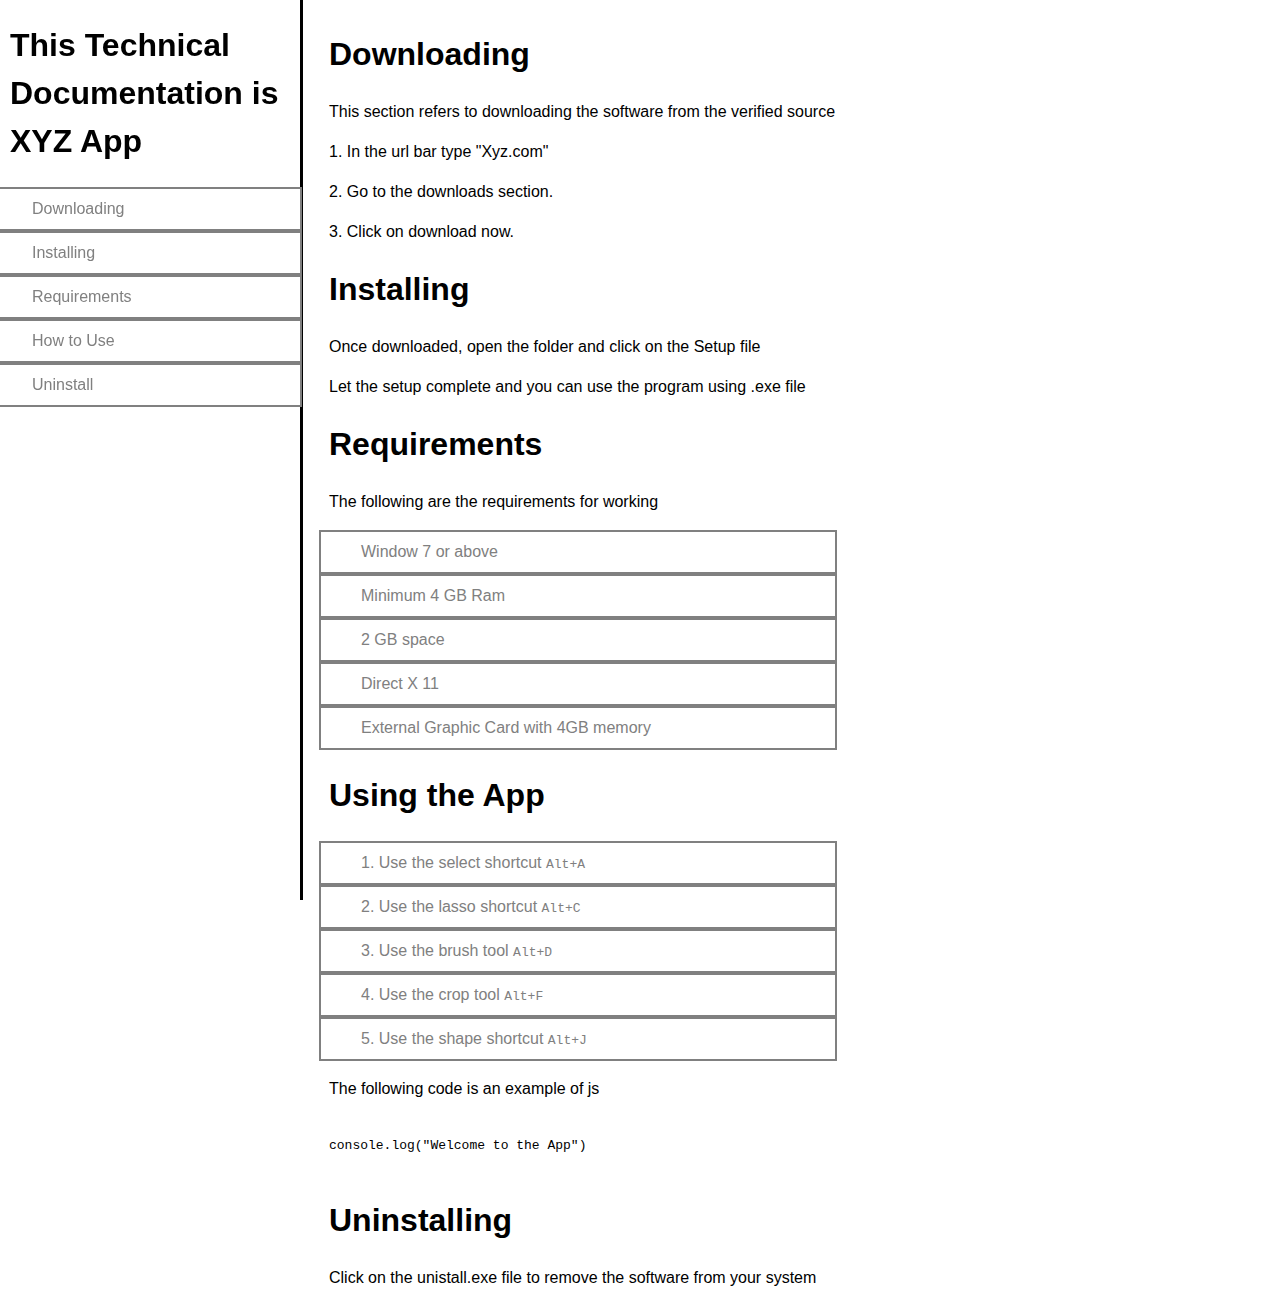
<file: Build_a_tech_doc.html>
<!DOCTYPE html>
<html lang="en" dir="ltr">
  <head>
    <link rel="stylesheet" href="tech.css">
    <meta charset="utf-8">
    <title>Technical Documentation</title>
  </head>
  <body>

<nav id="navbar">

<h1 id="nav-h"> This Technical Documentation is XYZ App </h1>
<ul>
  <a class="nav-link" href="#downloading"><li>Downloading</li></a>
<a class="nav-link" href="#installing"><li>Installing</li></a> <a class="nav-link" href="#requirements"><li>Requirements</li></a>
<a class="nav-link" href="#useability"><li>How to Use</li></a>
<a class="nav-link" href="#uninstalling"><li>Uninstall</li></a>
</ul>
</nav>

<main id="main-doc">
<section class="main-section" id="downloading">

<h1>Downloading</h1>
<p> This section refers to downloading the software from the verified source </p>
<p>1. In the url bar type "Xyz.com" </p>
<p>2. Go to the downloads section. </p>
<p>3. Click on download now.</p>
</section>

<section class="main-section" id="installing">

<h1>Installing</h1>

<p> Once downloaded, open the folder and click on the Setup file </p>
<p>Let the setup complete and you can use the program using .exe file</p>

</section>

<section class="main-section" id="requirements">

<h1>Requirements</h1 >

<p> The following are the requirements for working </p>
<ul>
  <li>Window 7 or above</li>
  <li>Minimum 4 GB Ram</li>
  <li>2 GB space</li>
  <li>Direct X 11</li>
  <li>External Graphic Card with 4GB memory</li>

</ul>

</section>

<section class="main-section" id="useability">

<h1>Using the App</h1>

<ul>
<li>1. Use the select shortcut <kbd>Alt+A</kbd> </li>
<li>2. Use the lasso shortcut <kbd>Alt+C</kbd> </li>
<li>3. Use the brush tool <kbd>Alt+D</kbd> </li>
<li>4. Use the crop tool <kbd>Alt+F</kbd> </li>
<li>5. Use the shape shortcut <kbd>Alt+J</kbd> </li>
</ul>

<p> The following code is an example of js </p>

<pre>
<code>
console.log("Welcome to the App")
</code>
</pre>

</section>

<section class="main-section" id="uninstalling">

<h1>Uninstalling</h1>

<p> Click on the unistall.exe file to remove the software from your system </p>


</section>



</main>


  </body>
</html>
</file>
<file: tech.css>
html,body{

  color: 000;
  background-color: #fff;
  font-family: Helvetica;
  line-height: 1.5;
}

header{
  color: black;
  font-size: 30px;
}

li{
 color:gray;
  border: 2px solid;
  padding: 8px;
  padding-left: 40px;
  list-style: none;
  position: relative;
  left: -50px;
  width: 100%;

}
a{
  color: red;
  text-decoration: none;
}

#navbar{
  position: fixed;
  top: 0px;
  left: 0px;
  width: 300px;
  height: 100%;
  border-right: solid;
  border-color: #000;
}

#nav-h{
  text-align:left;
  margin-left:10px;
}

#main-doc{
  position: absolute;
  margin-left:320px;
  padding:1px;
  margin-bottom:10px;
}


@media only screen and (max-width: 450px) {
    /* For mobile phones: */
  #navbar{
  border: 1px solid;
    height: 207px;
  }
</file>
